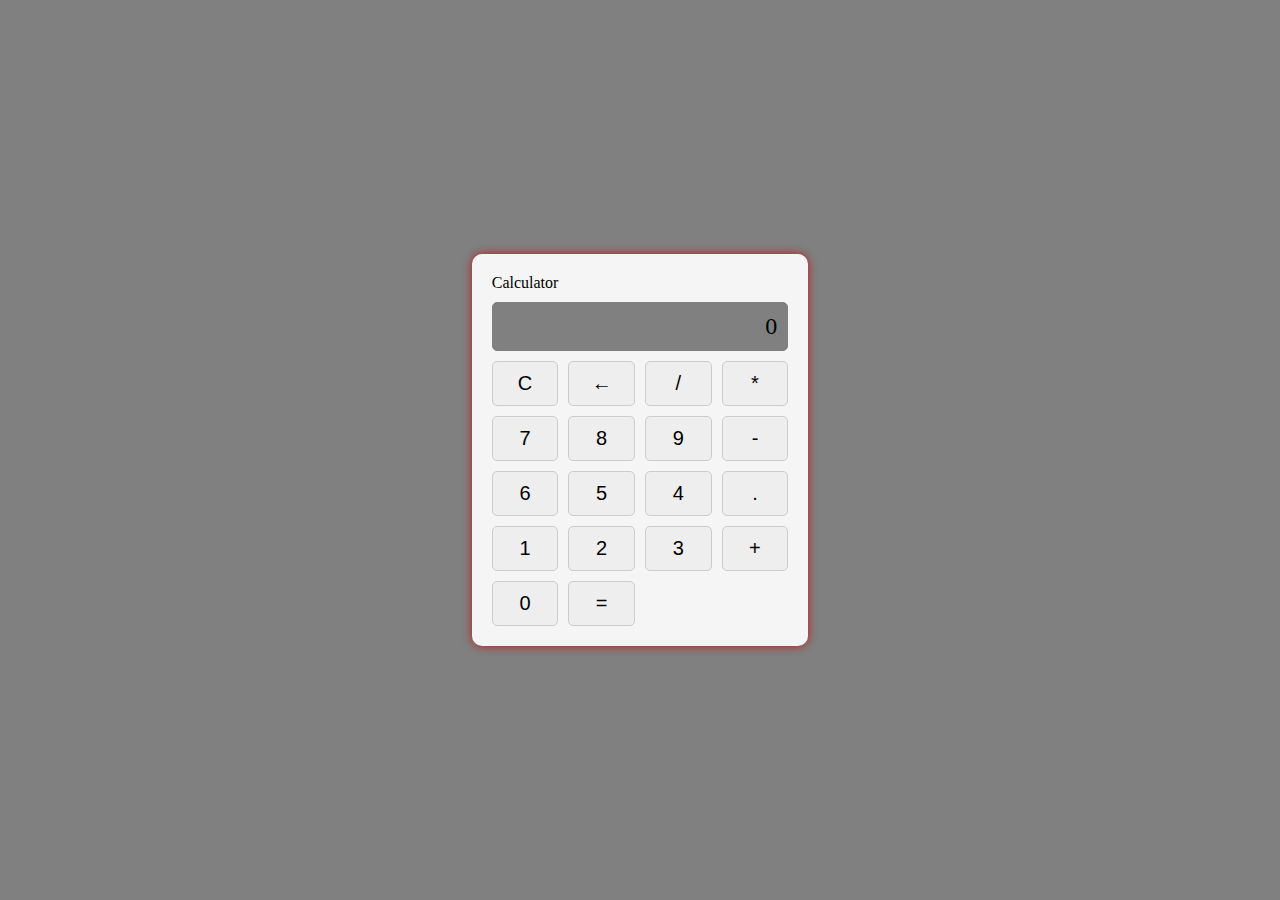
<file: calculator/index.html>
<!DOCTYPE html>
<html lang="en">
  <head>
    <meta charset="UTF-8" />
    <meta name="viewport" content="width=device-width, initial-scale=1.0" />
    <link rel="stylesheet" href="style.css" />
    <title>Calculator</title>
  </head>
  <body>
    <div class="calculator">
      <div class="boxer" id="boxer">Calculator</div>
      <div class="display" id="display">0</div>
      <button class="btn" id="clear">C</button>
      <button class="btn" id="backspace">←</button>
      <button class="btn" id="divide">/</button>
      <button class="btn" id="multiply">*</button>
      <button class="btn" id="7">7</button>
      <button class="btn" id="8">8</button>
      <button class="btn" id="9">9</button>
      <button class="btn" id="subtract">-</button>
      <button class="btn" id="6">6</button>
      <button class="btn" id="5">5</button>
      <button class="btn" id="4">4</button>
      <button class="btn" id="decimal">.</button>
      <button class="btn" id="1">1</button>
      <button class="btn" id="2">2</button>
      <button class="btn" id="3">3</button>
      <button class="btn" id="add">+</button>
      <button class="btn" id="0">0</button>
      <button class="btn" id="equals">=</button>
       <!-- <h1>THIS IS SIMPLE CALCULATOR MADE BY AVINASH THE PROJECT (TASK)ASSINED BY CODSOFT</h1>  -->
      </div>
    </div>
    <script src="script.js"></script>
    </body>
</html>
</file>
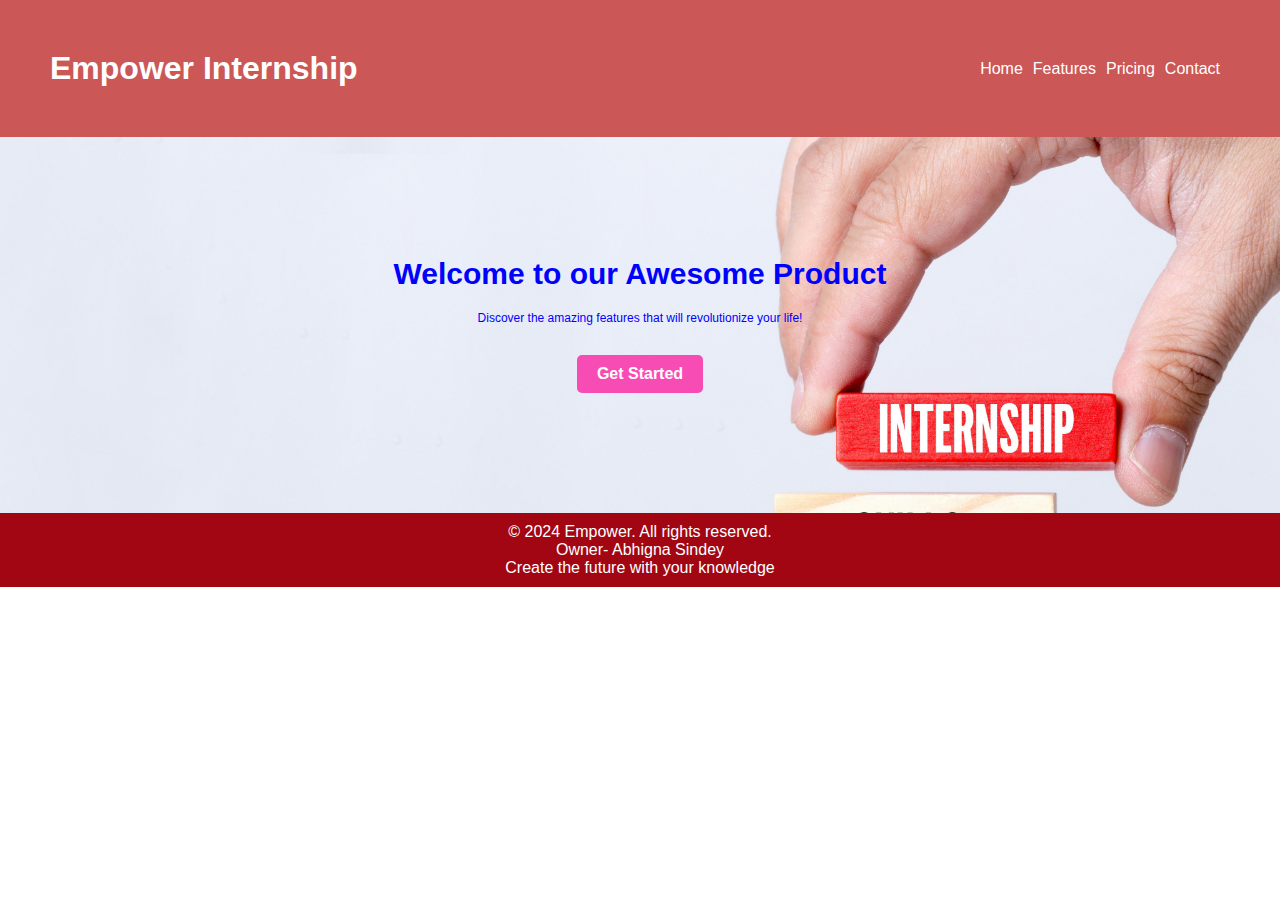
<file: landing page/index.html>
<!DOCTYPE html>
<html lang="en">
  <head>
    <meta charset="UTF-8" />
    <meta name="viewport" content="width=device-width, initial-scale=1.0" />
    <link rel="stylesheet" href="styles.css" />
    <title>Abhigna Landing Page</title>
  </head>
  <body>
    <header>
      <h1>Empower Internship</h1>
      <nav>
        <ul>
          <li><a href="#">Home</a></li>
          <li><a href="#">Features</a></li>
          <li><a href="#">Pricing</a></li>
          <li><a href="#">Contact</a></li>
        </ul>
      </nav>
    </header>

    <section class="hero">
      <h2>Welcome to our Awesome Product</h2>
      <p>Discover the amazing features that will revolutionize your life!</p>
      <a href="#" class="cta-button">Get Started</a>
    </section>

    <footer>
      <p>
        &copy; 2024 Empower. All rights reserved.<br />
        Owner- Abhigna Sindey <br />
        Create the future with your knowledge
      </p>
    </footer>
  </body>
</html>
</file>
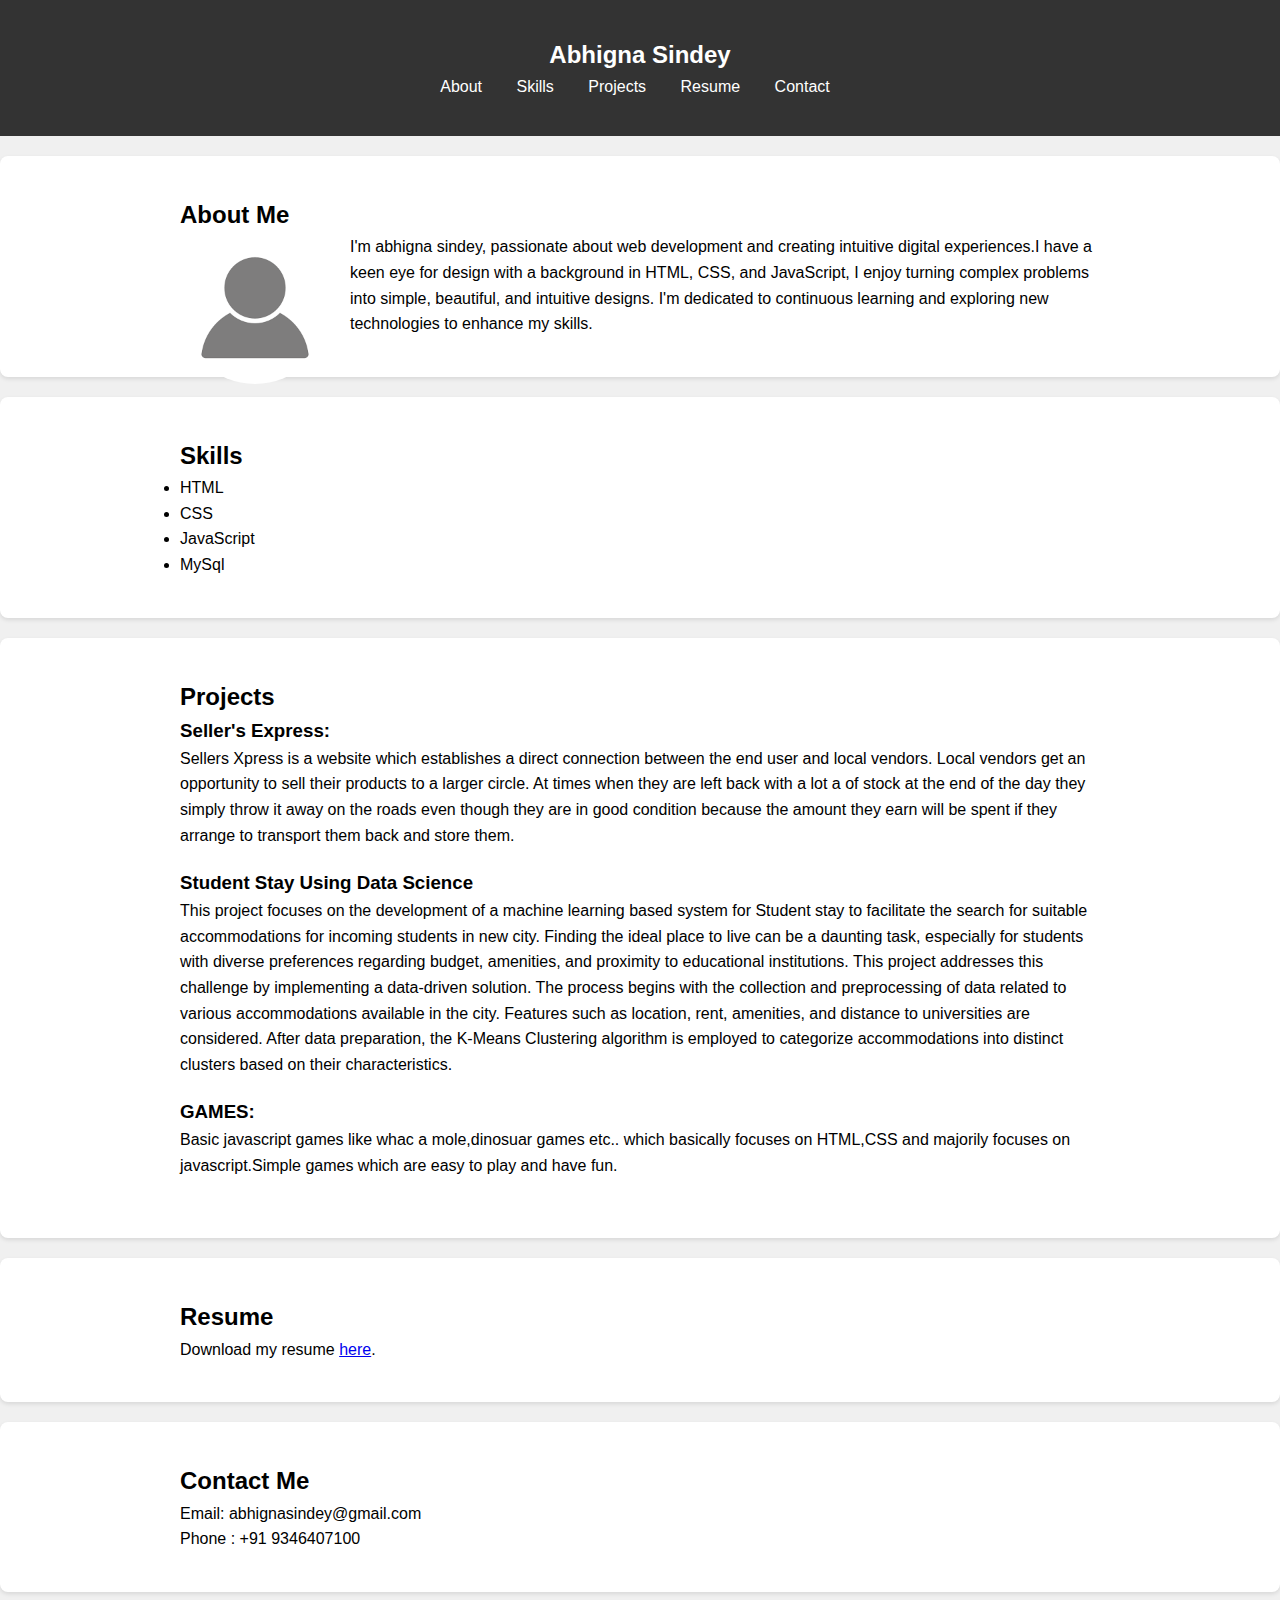
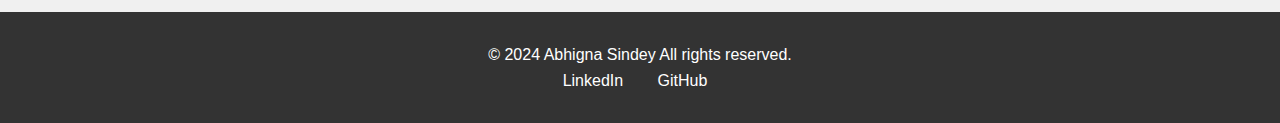
<file: porfolio/index.html>
<!DOCTYPE html>
<html lang="en">
<head>
    <meta charset="UTF-8">
    <meta name="viewport" content="width=device-width, initial-scale=1.0">
    <title>My Portfolio</title>
    <link rel="stylesheet" href="styles.css">
</head>
<body>

    <!-- Header Section -->
    <header>
        <div class="container">
            <div class="logo">Abhigna Sindey</div>
            <nav>
                <ul>
                    <li><a href="#about">About</a></li>
                    <li><a href="#skills">Skills</a></li>
                    <li><a href="#projects">Projects</a></li>
                    <li><a href="#resume">Resume</a></li>
                    <li><a href="#contact">Contact</a></li>
                </ul>
            </nav>
        </div>
    </header>

    <!-- About Section -->
    <section id="about">
        <div class="container">
            <h2>About Me</h2>
            <div class="bio">
                <img src="img.png">
                <p>I'm abhigna sindey, passionate about web development and creating intuitive digital experiences.I have a keen eye for design with a background in HTML, CSS, and JavaScript, I enjoy turning complex problems into simple, beautiful, and intuitive designs. I'm dedicated to continuous learning and exploring new technologies to enhance my skills.</p>
            </div>
            
        </div>
    </section>

    <!-- Skills Section -->
    <section id="skills">
        <div class="container">
            <h2>Skills</h2>
            <ul>
                <li>HTML</li>
                <li>CSS</li>
                <li>JavaScript</li>
                <li>MySql</li>
                <!-- Add more skills as necessary -->
            </ul>
        </div>
    </section>

    <!-- Projects Section -->
    <section id="projects">
        <div class="container">
            <h2>Projects</h2>
            <div class="project">
                <h3>Seller's Express:</h3>
                <p>Sellers Xpress is a website which establishes a direct connection between the end user and local vendors. Local vendors get an opportunity to sell their products to a 
                    larger circle. At times when they are left back with a lot a of stock at the end of the day they simply throw it away on the roads even though they are in good condition 
                    because the amount they earn will be spent if they arrange to transport them back and store them.
                    </p>
            </div>
            <div class="project">
                <h3>Student Stay Using Data Science</h3>
                <p>This project focuses on the development of a machine learning based system for  Student stay to facilitate the search for suitable accommodations for incoming students in  new city.
                    Finding the ideal place to live can be a daunting task, especially for students with diverse preferences regarding budget, amenities, and proximity to educational institutions. 
                    This project addresses this challenge by implementing a data-driven solution.   The process begins with the collection and preprocessing of data related to various accommodations available in the city.
                     Features such as location, rent, amenities, and distance to universities are considered. After data preparation, the K-Means Clustering algorithm is employed to categorize accommodations into distinct clusters based on their characteristics.  
                    </p>
            </div>
            <div class="project">
                <h3>GAMES:</h3>
                 <p>
                    Basic javascript games like whac a mole,dinosuar games etc.. which basically focuses on HTML,CSS and majorily focuses
                    on javascript.Simple games which are easy to play and have fun. 
               </p>
            </div>
            <!-- Add more projects as necessary -->
        </div>
    </section>

    <!-- Resume Section -->
    <section id="resume">
        <div class="container">
            <h2>Resume</h2>
            <p>Download my resume <a href="https://azure-danica-9.tiiny.site/" target="_blank">here</a>.</p>
        </div>
    </section>

    <!-- Contact Section -->
    <section id="contact">
        <div class="container">
            <h2>Contact Me</h2>
            <p>Email: abhignasindey@gmail.com</p>
            <p>Phone : +91 9346407100</p>
        </div>
    </section>

    <!-- Footer -->
    <footer>
        <div class="container">
            <p>&copy; 2024 Abhigna Sindey  All rights reserved.</p>
            <nav>
                <ul>
                    <li><a href="https://www.linkedin.com/in/abhigna-sindey-57625023a/">LinkedIn</a></li>
                    <li><a href="https://github.com/Abhigna-0704">GitHub</a></li>
                    <!-- Add more links as necessary -->
                </ul>
            </nav>
        </div>
    </footer>

</body>
</html>
</file>
<file: calculator/style.css>
body {
    display: flex;
    justify-content: center;
    align-items: center;
    height: 100vh;
    margin: 0;
    background-color: grey;
  }
  .calculator {
    display: grid;
    grid-template-columns: repeat(4, 1fr);
    grid-gap: 10px;
    max-width: 300px;
    padding: 20px;
    background-color: whitesmoke;
    border-radius: 10px;
    box-shadow: 0 0 10px rgba(188, 15, 15, 0.885);
  }
  .display {
    grid-column: 1 / -1;
    text-align: right;
    padding: 10px;
    font-size: 24px;
    background-color: grey;
    border: 1px solid  grey;
    border-radius: 5px;
  } 
  .btn {
    padding: 10px;
    font-size: 20px;
    text-align: center;
    background-color: #eee;
    border: 1px solid #ccc;
    border-radius: 5px;
    cursor: pointer;
    transition: background-color 0.3s;
  }
  hover:btn{
    color:white;
  }
  
  .btn:hover {
    background-color: #ddd;
  }
  
  .about {
    text-align: center;
  }
</file>
<file: landing page/styles.css>
/* Reset some default browser styles */
body,
h1,
h2,
p,
ul,
li {
  margin: 0;
  padding: 0;
}

body {
  font-family: Arial, sans-serif;
}

/* Header styles */
header {
  background-color: #b30c0cb0;
  color: #fff;
  padding: 50px;
  display: flex;
  justify-content: space-between;
  align-items: center;
}

nav ul {
  list-style: none;
  display: flex;
}

nav li {
  margin-right: 10px;
}

nav a {
  text-decoration: none;
  color: #fff;
}

/* Hero section styles */
.hero {
  background-image: url("your-image.jpeg");
  background-size: cover;
  text-align: center;
  padding: 120px 0;
  color: hsla(0, 0%, 100%, 0.307);
}

.hero h2 {
  font-size: 30px;
  margin-bottom: 20px;
  color: blue;
}

.hero p {
  font-size: 12px;
  margin-bottom: 30px;
  color: blue;
}

.cta-button {
  display: inline-block;
  padding: 10px 20px;
  background-color: #ff0095ad;
  color: #fff;
  text-decoration: none;
  border-radius: 5px;
  font-weight: bold;
}

/* Footer styles */
footer {
  background-color: #a20613;
  color: #fff;
  text-align: center;
  padding: 10px 0;
}
</file>
<file: porfolio/styles.css>
/* Reset and basic styling */
* {
    margin: 0;
    padding: 0;
    box-sizing: border-box;
}

body {
    font-family: Arial, sans-serif;
    line-height: 1.6;
    background-color: #f0f0f0;
}

.container {
    max-width: 960px;
    margin: 0 auto;
    padding: 20px;
}

header, footer {
    background-color: #333;
    color: #fff;
    text-align: center;
    padding: 1em 0;
}

header .logo {
    font-size: 1.5em;
    font-weight: bold;
}

nav ul {
    list-style-type: none;
    padding: 0;
}

nav ul li {
    display: inline;
    margin-right: 10px;
}

nav ul li a {
    color: #fff;
    text-decoration: none;
    padding: 5px 10px;
}

nav ul li a:hover {
    background-color: #555;
}

section {
    background-color: #fff;
    margin: 20px 0;
    padding: 20px;
    border-radius: 8px;
    box-shadow: 0 2px 4px rgba(0,0,0,0.1);
}

.bio img {
    width: 150px;
    height: 150px;
    border-radius: 50%;
    margin-right: 20px;
    float: left;
}

.project {
    margin-bottom: 20px;
}

.project img {
    max-width: 100%;
    height: auto;
    margin-bottom: 10px;
}

footer {
    margin-top: 20px;
    background-color: #333;
    color: #fff;
    text-align: center;
    padding: 10px 0;
}

footer nav ul {
    margin: 0;
}

footer nav ul li {
    display: inline;
    margin-right: 10px;
}

footer nav ul li a {
    color: #fff;
    text-decoration: none;
}
</file>
